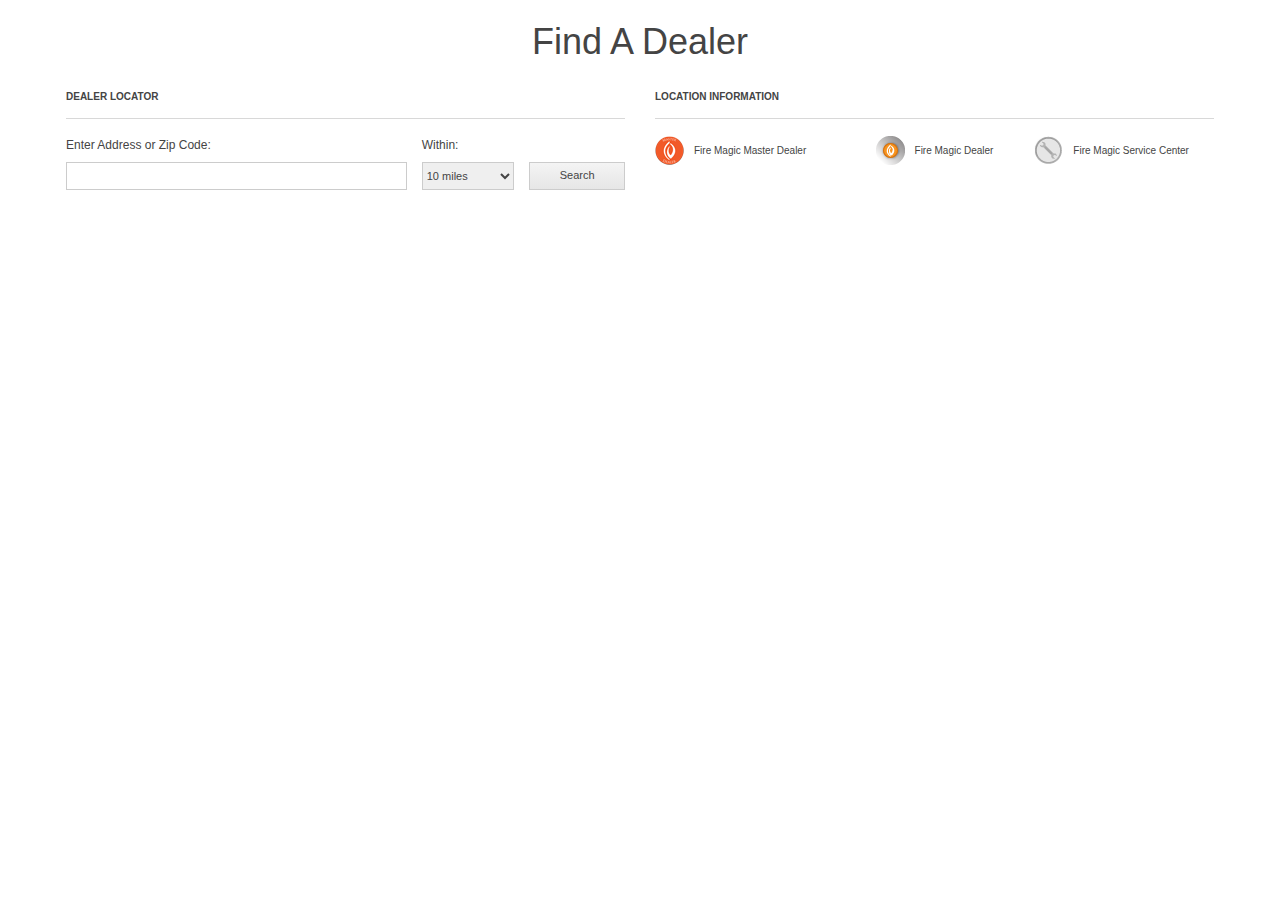
<file: index.html>
<!DOCTYPE html>
<html>
<head>
	<title>Map Example</title>
	<meta charset="UTF-8">
	<meta name="viewport" content="width=device-width, initial-scale=1.0">
	<link rel="stylesheet" type="text/css" href="assets/css/storelocator.css" />
	</head>

<body>

<div class="bh-sl-container ">
	<div id="page-header">
		<h2 class="title">Find A Dealer</h2>
	</div>

	<div id="bh-sl-map-container" class="bh-sl-map-container">
		<div class="bh-sl-form-container">
			<p class="small-header line-break">Dealer Locator</p>
			<form id="bh-sl-user-location" method="post" action="#">
				<div class="form-row1">
					<div class="search-filter">
						<div class="form-input">
							<label for="bh-sl-address">Enter Address or Zip Code:</label>
							<input type="text" id="bh-sl-address" name="bh-sl-address" />
						</div>
						<div class="input-distance">
							<p class="input-label">Within:</p>
							<select id="bh-sl-maxdistance" name="bh-sl-maxdistance">
								<option value="10">10 miles</option>
								<option value="25">25 miles</option>
								<option value="50">50 miles</option>
								<option value="100">100 miles</option>
							</select>
						</div>
					</div>
					<div class="input-search">
						<button id="bh-sl-submit" type="submit">Search</button>
					</div>
				</div>
				<!-- filter panel -->
				<!-- <div class="bh-sl-filters-container">
					<ul id="category-filters-container2" class="bh-sl-filters">
						<li><label><input type="checkbox" name="feature" value="product1"> Product 1 </label></li>
						<li><label><input type="checkbox" name="feature" value="product2"> Product 2 </label></li>
						<li><label><input type="checkbox" name="feature" value="product3"> Product 3 </label></li>
					</ul>
				</div> -->
			</form>
		</div>
		
		<div class="bh-sl-loc-list">			
			<p class="small-header featured-loc-header show-featured-title" style="display: none;">Featured Location</p>
			<p class="small-header normal-loc-header show-result line-break">Showing <span class="bh-sl-total-results"> </span> nearest locations to "<span class="bh-sl-results-location"> </span>"</p>
			<ul class="list"></ul>
		</div>
		
		<div class="location-info">
			<p class="small-header line-break">Location Information</p>
			<div class="legend-icon-wrapper">
				<div class="master-dealer-legend">
					<img src="assets/img/master-dealer-icon.png">
					<p class="icon-label">Fire Magic Master Dealer</p>        
				</div>
				<div class="dealer-legend">
					<img src="assets/img/dealer-icon.png">
					<p class="icon-label">Fire Magic Dealer</p>        
				</div>			   
				<div class="service-center-legend">
					<img src="assets/img/service-center-icon.png">
					<p class="icon-label">Fire Magic Service Center</p>        
				</div> 
			</div> 
		</div>

		<div class="map-cont">
			<div id="bh-sl-map" class="bh-sl-map"></div>
		</div>		
		
		<div class="disclaimer"> </div>		
	</div>	
</div>
<script src="https://code.jquery.com/jquery-3.3.1.min.js"></script>
<script src="assets/js/libs/handlebars.min.js"></script>
<script src="https://maps.google.com/maps/api/js?key=AIzaSyCPgJ1GXH5EIinW1WaXeWWNai_mwRBT3Fs&libraries=places"></script>
<script src="assets/js/plugins/storeLocator/jquery.storelocator.js"></script>
<script>
	
	$(function() {
		var showResult = $('.show-result');

		function noResult() {
			if( $('.bh-sl-noresults-title').length )  {								
				alert("no result");
			}
		}

		$('#bh-sl-map-container').storeLocator({
			'distanceAlert' : 1500,
			'fullMapStartBlank' : 3,
			'slideMap' : false,
			'defaultLoc' : true,
			'defaultLat' : 43.9695148,
			'defaultLng' : -99.9018131,
			'querystringParams' : true,
			'fullMapStart': true,
			'autoComplete': true,
			'featuredLocations' : true,
			'maxDistance': true,
			'catMarkers' : {
				'B' : ['assets/img/dealer-pin.png', 30, 49],
				'A' : ['assets/img/master-dealer-pin.png', 30, 50]
				//'SC' : ['assets/img/service-center-pin.png', 30, 50]
			},
			taxonomyFilters : {
				'category' : 'category-filters-container1',
				'features' : 'category-filters-container2',
				'city' : 'city-filter',
				'postal': 'postal-filter'
			},

			// The following paths are set because this example is in a subdirectory
			'dataLocation': 'data/locations.json',
			'infowindowTemplatePath': 'assets/js/plugins/storeLocator/templates/infowindow-description.html',
			'listTemplatePath': 'assets/js/plugins/storeLocator/templates/location-list-description.html',

			'callbackMapSet': function () {							
				var detachEl = showResult.detach();
				
				function detachable() {
					if( $('.featured-locations').length ) {
						$('.show-featured-title').css("display", "block");
						detachEl.appendTo('.bh-sl-loc-list ul.list li.featured').find('.show-result-inner');
					} else {
						$('.show-featured-title').css("display", "none");
						detachEl.prependTo('.bh-sl-loc-list ul.list li:first-child').find('.show-result-inner');
						$(".bh-sl-container .bh-sl-loc-list .list-details:first-of-type").css("padding-top", "10px");
					}

					$(".show-result").css("display", "none");
					$(".show-result:last").css({"display": "block", "padding-top": "15px"});
					$(".show-result:first").css("padding-top", "0px");		
				}

				var d = setInterval(detachable, 100);
				setTimeout(function(){
			 	 clearInterval(d);
				},100);
			}, 

			'callbackNoResults': function(){
				$(".show-result").css("display", "none");		
			 	$('.show-featured-title').css("display", "none");
				// var w = setInterval(noResult, 10);
				// 	setTimeout(function(){
				// 	clearInterval(w);
				// },100);
			}
		});		
	});
</script>
</body>
</html>
</file>
<file: assets/css/storelocator.css>
/* Infowindow Roboto font override */
.gm-style div, .gm-style span, .gm-style label, .gm-style a {
    font-family: Arial, Helvetica, sans-serif; 
}

/* Avoid image issues with Google Maps and CSS resets */
.bh-sl-map-container img {
    border-radius: 0 !important;
    box-shadow: none !important;
    max-height: none !important;
    max-width: none !important; 
}
.bh-sl-container {
    box-sizing: border-box;
    color: #555;
    float: left;
    font: normal 14px/1.4 Arial, Helvetica, sans-serif;
    padding: 0 15px;
    width: 100%;
    /* Avoid issues with Google Maps and CSS frameworks */ 
} 
.bh-sl-container > * {
    box-sizing: content-box !important; 
} 
.bh-sl-container .bh-sl-form-container {
    clear: left;
    float: left;
    margin-top: 15px;
    width: 100%; 
} 
.bh-sl-container .form-input {
    float: left;
    margin-top: 3px;
    width: 100%; 
}   
@media (min-width: 768px) {
    .bh-sl-container .form-input {
        width: auto; 
    } 
}   
.bh-sl-container .form-input label {
    display: block;
    font-weight: bold;
    width: 100%; 
}   
@media (min-width: 768px) {
    .bh-sl-container .form-input label {
        display: inline-block;
        width: auto; 
    } 
}
.bh-sl-container .form-input input, .bh-sl-container .form-input select {
    box-sizing: border-box;
    border: 1px solid #ccc;
    border-radius: 4px;
    font: normal 14px/1.4 Arial, Helvetica, sans-serif;
    margin: 15px 0;
    padding: 6px 12px;
    width: 100%;
    -webkit-border-radius: 4px; 
}
@media (min-width: 768px) {
    .bh-sl-container .form-input input, .bh-sl-container .form-input select {
        width: auto;
        margin: 0 15px 0 10px; 
    } 
} 
.bh-sl-container .loc-alt-dist {
    display: none; 
}
.bh-sl-container .bh-sl-filters-container {
    clear: both;
    float: left;
    margin: 15px 0;
    width: 100%; 
}   
.bh-sl-container .bh-sl-filters-container .bh-sl-filters {
    float: left;
    list-style: none;
    margin: 0 100px 0 0;
    padding: 0; 
}
.bh-sl-container .bh-sl-filters-container .bh-sl-filters li {
    clear: left;
    display: block;
    float: left;
    margin: 5px 0;
    width: 100%; 
}
.bh-sl-container .bh-sl-filters-container .bh-sl-filters li label {
    display: inline;
    vertical-align: text-bottom; 
}
.bh-sl-container .bh-sl-filters-container .bh-sl-filters li input {
    display: block;
    float: left;
    margin-right: 8px; 
}
.bh-sl-container .bh-sl-filters-container .bh-sl-filters li select {
    box-sizing: border-box;
    border: 1px solid #ccc;
    border-radius: 4px;
    font: normal 14px/1.4 Arial, Helvetica, sans-serif;
    padding: 6px 12px;
    -webkit-border-radius: 4px; 
}   
.bh-sl-container .bh-sl-loc-list ul {
    display: block;
    clear: left;
    float: left;
    width: 100%;
    list-style: none;
    margin: 0;
    padding: 0; 
}
.bh-sl-container .bh-sl-loc-list ul li {
    border: 1px solid #fff;
    /* Adding this to prevent moving li elements when adding the list-focus class*/
    box-sizing: border-box;
    clear: left;
    cursor: pointer;
    display: block;
    float: left;
    width: 100%; 
}
    
/* custom css*/
body {
    margin: 5px;
}
.bh-sl-map-container {
    display: grid;
    grid-template-columns: repeat(2, 1fr);
    grid-auto-rows: auto;
    grid-template-areas: 
  "bh-sl-form-container location-info"
  "bh-sl-loc-list bh-sl-map"
  "disclaimer .";
  grid-column-gap: 30px;
}
.bh-sl-form-container {
    grid-area: bh-sl-form-container;
}
.location-info {
    grid-area: location-info;
}
.map-cont {
    grid-area: bh-sl-map;
}
.bh-sl-loc-list {
    grid-area: bh-sl-loc-list;
}
.disclaimer {
    grid-area: disclaimer;
}
.bh-sl-container {
    float: none;
    margin: 0 auto;
    width: 1178px;
}
#page-header {
    width: 100%;
    max-width: unset;
}
.title {
    color: #444444;
    font-size: 36px;
    font-weight: normal;
    line-height: 38px;
    margin: 23px 0 30px 0;
    text-align: center;
}
.small-header {
    color: #444444;
    font-family: Arial, Helvetica, sans-serif;
    font-size: 10px;    
    font-weight: bold;
    line-height: 12px;
    margin: 0;
    padding-bottom: 15px;
    text-transform: uppercase;
}
.line-break {
    border-bottom: 1px solid #d8d8d8;
}
.bh-sl-container .bh-sl-map-container {
    height: 100%;
    margin: 0;
    position: relative;
}
.bh-sl-container button {
    float: unset;
    background: linear-gradient(#f4f4f4, #e6e6e6);
    border: 1px solid #cccccc;
    height: 28px;
    width: 100%;
    border-radius: 0;
    color: #444444;
    font: unset;
    padding: 0;
    margin: 0;
    font-size: 11px;
}

/* search div*/
.bh-sl-container .bh-sl-form-container {
    clear: unset;
    float: unset;
    margin-top: 0;
    box-sizing: border-box;
    position: relative;
}
#bh-sl-user-location .form-row1{
    align-items: flex-end;
    display: flex;
    width: 100%;
}
.search-filter {
    display: flex;
    width: 82.40%;
}
.input-search {
    padding-left: 15px;
    width: 17.60%;
}
.bh-sl-container .form-input label, .input-label, .bh-sl-filters li label {
    color: #444444;
    font-family: 'Montserrat', sans-serif;
    font-size: 12px;
    line-height: 22px;
    margin: 0;
    padding-top: 15px;
    padding-bottom: 6px;
    font-weight: unset;
}
.bh-sl-container .form-input {
    float: unset;
    margin-top: 0;
    width: 78.64%;
}
.form-input input, .input-distance select, .input-search input {
    border: 1px solid #cccccc;
    height: 28px;
    width: 100%;
    font-size: 11px;
    color: #444444;
}
.input-distance {
    padding-left: 15px;
    width: 21.36%;
}
.bh-sl-container .form-input input, .bh-sl-container .form-input select {
    width: 100%;
    margin: 0;
    border-radius: 0;
    font: unset;
    padding: 5px;
    font-size: 11px;
    color: #444444;
}
.bh-sl-container .bh-sl-filters-container {
    margin: 5px 0 0 0;
}
.bh-sl-container .bh-sl-filters-container .bh-sl-filters {
    display: inline-flex;
    width: 100%;
}

/* results div*/
.bh-sl-container .bh-sl-loc-list {
    float: unset;
    height: unset;
    box-sizing: border-box;
    margin-top: 30px;
    position: relative;
    width: 100%;
    display: none;
}
.bh-sl-container .bh-sl-loc-list .list-details .list-content {
    padding: 0;
}
.bh-sl-container .bh-sl-loc-list ul li {
    box-sizing: border-box;
    clear: left;
    cursor: pointer;
    display: block;
    float: left;
    width: 100%;
    background: #ffffff !important;
    border-bottom: 1px solid #d8d8d8;
    overflow: auto; 
}
.bh-sl-container .bh-sl-loc-list .list-focus {
    border: 1px solid rgba(0, 0, 0, 0);
    border-bottom: 1px solid #d8d8d8;
}
.bh-sl-container .bh-sl-loc-list .list-label {
    display: none;
}
.bh-sl-container .bh-sl-loc-list .list-details {
    margin-left: 0;
    width: 100%;
}
.store-info, .store-links, .bh-sl-container .bh-sl-loc-list .bh-sl-noresults-title, .bh-sl-container .bh-sl-loc-list .bh-sl-noresults-desc {    
    font-size: 12px;    
    font-family: Arial, Helvetica, sans-serif;
    line-height: 22px;
    margin: 0;
}
.list-content {
    width: 100%;
}
.store-links, .bh-sl-container .bh-sl-loc-list .list-details .loc-dist {
    color: #21759B;
    float: right;
    text-align: right;
    font-weight: unset;
    font-style: unset;
}
.featured-img-td {
    vertical-align: middle;
    padding: 10px 0;
}
.store-info, .store-links {
    vertical-align: top;
}
.store-info {  
    padding-left: 0;
    padding: 10px 0;
    width: 80%;
}
.store-links {
    float: none;   
    padding: 10px 0;
    width: 20%;
}
.bh-sl-container .bh-sl-map-container a {
    color: #21759B;   
    text-decoration: underline; 
}
.bh-sl-container .loc-name {
    font-size: unset;
    font-weight: bold;
}
.loc-name, .loc-wrench {
    display: inline;
}
.loc-wrench {
    position: absolute;
    padding-left: 5px;
}
.loc-wrench img {
    width: 20px;
    height: auto;
}
.featured-locations {
    background-color: rgba(216, 216, 216, 0.23);
    margin-bottom: 15px;
    overflow: auto;
    padding: 5px 15px 5px 24px;
}
.featured-locations .featured-img {
    float: left;
    height: 84px;
    width: 84px;
}
.featured-locations .store-info {
    padding-left: 20px;
}

/* .featured-loc-header { display: block; }
.featured-loc-header ~ .featured-loc-header { display: none;} 

.normal-loc-header { display: block; }
.normal-loc-header ~ .normal-loc-header { display: none;}  */

.show-featured-title {
    display: none;
}

/* map div */
.bh-sl-container .map-container {
    box-sizing: border-box;
}
.master-dealer-legend img, .dealer-legend img, .service-center-legend img {   
    height: 29px;
    width: 29px;
    display: inline;
}
.icon-label {
    color: #444444;
    display: inline;
    font-family: 'Montserrat', sans-serif;
    font-size: 10px;
    line-height: 13px;
    padding-left: 10px
}
.bh-sl-container .bh-sl-map {
    width: 100%;
    margin: 0px 0 30px 0;
    height: unset;
    padding-top: 100%;
}
.bh-sl-container .disclaimer {
    font-style: italic;
    height: 100px; 
    width: 100%;
}

.legend-icon-wrapper {
    display: grid;
    grid-template-columns: repeat(3, 1fr);
    grid-auto-rows: auto;
    grid-template-areas: 
    "master-dealer-legend dealer-legend service-center-legend";
    grid-column-gap: 10px;
}
.master-dealer-legend, .dealer-legend, .service-center-legend {
    display: flex;
    align-items: center;
    margin-top: 15px;
}
.master-dealer-legend {
    grid-area: master-dealer-legend;
}
.dealer-legend {
    grid-area: dealer-legend;
    justify-content: center;
}
.service-center-legend {
    grid-area: service-center-legend;
}

/* clearfix */
#bh-sl-map-container:after { 
    content: " "; 
    display: block;
    clear: both;
} 

@media only screen and (max-width: 1200px) {
    .bh-sl-container {
        width: 100%;
    }
}

@media only screen and (max-width: 768px) {
    .bh-sl-map-container {
        grid-template-areas: 
        "bh-sl-form-container bh-sl-form-container"
        "bh-sl-map bh-sl-map"
        "location-info location-info"
        "bh-sl-loc-list bh-sl-loc-list"
        "disclaimer disclaimer";
        grid-column-gap: unset;
    }
    .bh-sl-container .bh-sl-loc-list {
        height: unset;
    }
    .title {
        text-align: left;
    }
    .bh-sl-container  .bh-sl-form-container, .bh-sl-container .bh-sl-loc-list, .bh-sl-container .map-container {
        padding: 0;
        width: 100%;
        float: left;
    }
    #bh-sl-user-location .form-row1 {
        display: block;
    }
    .search-filter, .input-search {
        margin-bottom: 11px;
        width: 100%;
    }
    .input-search {
        padding: 0;
    }
}

@media only screen and (max-width: 480px) {
    .featured-locations .featured-img {
        height: 38px;
        width: 38px;
    }
    .featured-locations {
        padding: 0 12px;
    }
    .featured-img-td {
        padding-top: 10px;
        vertical-align: top;
    }
    .featured-locations .store-info {
        padding-left: 10px;
    }
    .store-info {
        width: 60%;
    }
    .store-links {
        width: 40%;
    }
    .legend-icon-wrapper {
        display: grid;
        grid-template-columns: repeat(2, 1fr);
        grid-auto-rows: auto;
        grid-template-areas: 
        "master-dealer-legend dealer-legend"
        "service-center-legend .";
        grid-column-gap: 10px;
    }
    .dealer-legend {
        justify-content: unset;
    }
}
</file>
